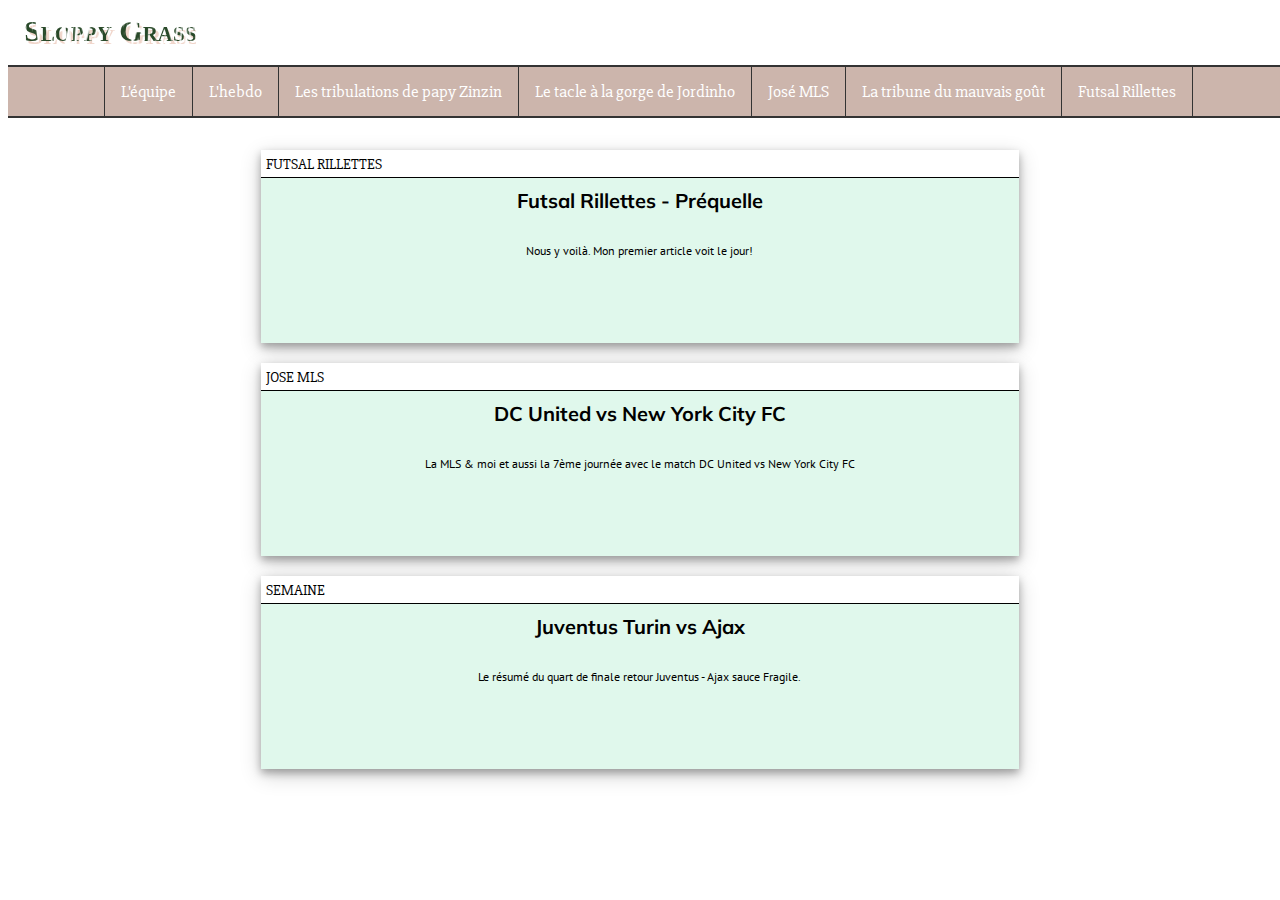
<file: index.html>
<!doctype html>
<html lang="en">
<head>
  <meta charset="utf-8">
  <title>Sloppy Grass</title>
  <base href="/">

  <meta name="viewport" content="width=device-width, initial-scale=1">
  <link rel="icon" type="image/x-icon" href="favicon.ico">
  <link href="https://fonts.googleapis.com/css?family=Muli|PT+Sans|Slabo+27px|Permanent+Marker|Righteous" rel="stylesheet">
<link rel="stylesheet" href="styles.435dd003d167ceb17c0a.css"></head>
<body>
  <script>
    (function () {
      var redirect = sessionStorage.redirect;
      delete sessionStorage.redirect;
      if (redirect && redirect != location.href) {
        history.replaceState(null, null, redirect);
      }
    })();
  </script>
  <app-root></app-root>
<script type="text/javascript" src="runtime.26209474bfa8dc87a77c.js"></script><script type="text/javascript" src="es2015-polyfills.c5dd28b362270c767b34.js" nomodule></script><script type="text/javascript" src="polyfills.8bbb231b43165d65d357.js"></script><script type="text/javascript" src="main.b8dbd6a498208337f3ae.js"></script></body>
</html>
</file>
<file: styles.435dd003d167ceb17c0a.css>
.link{font-size:12px;font-weight:lighter;font-style:italic}.themes{background-color:#fff;font-variant:small-caps;color:#000;font-size:15px;font-family:"Slabo 27px",serif;font-weight:lighter;text-decoration:none;position:relative}.themes:after{content:'';width:100%;position:absolute;left:0;bottom:0;border-width:0 0 1px;border-style:solid}.titres-majeurs{color:#000;font-size:20px;font-family:Muli,sans-serif;font-weight:700}.titres-mineurs{color:#000;font-size:15px;font-family:"Slabo 27px",serif;font-weight:700}.paragraphes,p{color:#000;font-size:12px;font-family:"PT Sans",sans-serif;font-weight:lighter}.infinite-scroll{width:80%;margin-left:auto;margin-right:auto}div.markdown-post{margin:60px 10%}div.markdown-post h1{font-variant:small-caps;font-weight:bolder;font-family:Righteous,cursive;font-size:30px;text-align:center;margin-bottom:50px}div.markdown-post h2{font-family:"Slabo 27px",serif;font-size:15px;border-bottom:1px solid #333;color:#78c0a8;margin-top:30px}div.markdown-post p{font-family:"PT Sans",sans-serif;font-size:12px;text-align:justify}div.markdown-post blockquote{font-family:"PT Sans",sans-serif;font-size:12px;font-style:italic;width:60%;margin:50px auto;color:#555;padding:1.2em 30px 1.2em 75px;border-left:8px solid #78c0a8;line-height:1.6;position:relative;background:#ededed}div.markdown-post blockquote code{font-size:10px;margin-right:10px}div.markdown-post blockquote::before{content:"\201C";color:#78c0a8;font-size:4em;position:absolute;left:10px;top:-10px}div.markdown-post blockquote::after{content:''}div.markdown-post blockquote span{display:block;color:#333;font-style:normal;font-weight:700;margin-top:1em}
</file>
